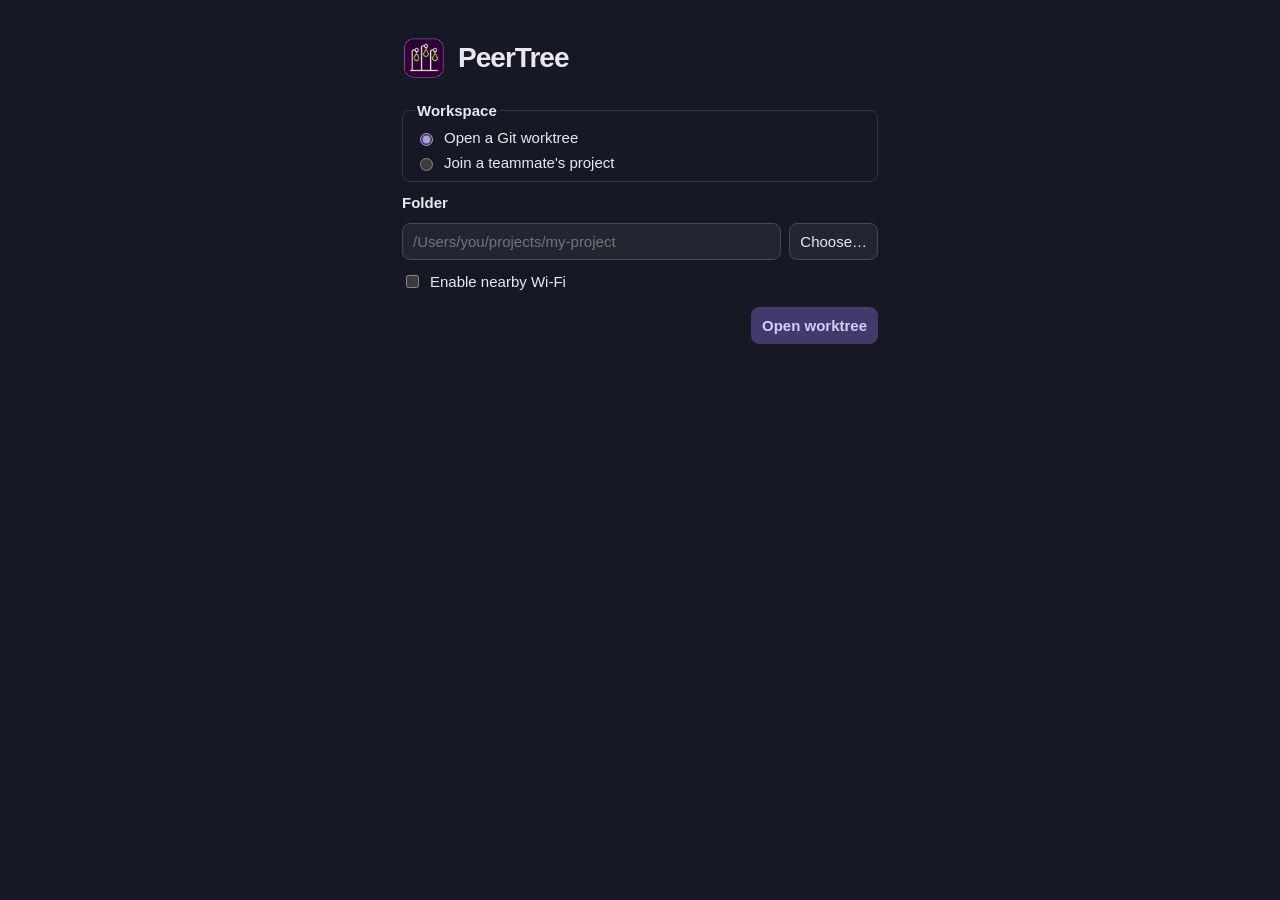
<file: desktop/frontend/index.html>
<!doctype html>
<html lang="en">
<head>
  <meta charset="utf-8">
  <meta name="viewport" content="width=device-width, initial-scale=1">
  <title>PeerTree</title>
  <link rel="stylesheet" href="launcher.css">
  <script src="launcher.js" defer></script>
</head>
<body>
  <main>
    <header>
      <img src="peertree-icon.png" width="44" height="44" alt="">
      <h1>PeerTree</h1>
    </header>
    <form>
      <fieldset>
        <legend>Workspace</legend>
        <label class="choice"><input type="radio" name="mode" value="open" checked> Open a Git worktree</label>
        <label class="choice"><input type="radio" name="mode" value="join"> Join a teammate's project</label>
      </fieldset>
      <div id="open-fields">
        <label for="folder">Folder</label>
        <div class="path">
          <input id="folder" required spellcheck="false" placeholder="/Users/you/projects/my-project">
          <button id="choose" type="button">Choose…</button>
        </div>
        <label class="choice"><input type="checkbox" id="peer"> Enable nearby Wi-Fi</label>
      </div>
      <p id="join-help" hidden>This Mac waits nearby for a teammate to add it. You'll choose a folder once the project starts arriving.</p>
      <div class="actions">
        <button id="open" type="submit">Open worktree</button>
      </div>
      <p id="status" role="status" aria-live="polite" hidden></p>
    </form>
  </main>
</body>
</html>
</file>
<file: desktop/frontend/launcher.css>
:root {
  font-family: -apple-system, BlinkMacSystemFont, "Segoe UI", sans-serif;
  font-size: 15px;
  color: #e9e9ed;
  background: #161826;
  color-scheme: dark;
}

[hidden] { display: none !important; }
* { box-sizing: border-box; }
body { margin: 0; }
main { max-width: 540px; margin: auto; padding: 36px 32px; }
header { display: flex; align-items: center; gap: 12px; margin-bottom: 22px; }
h1 { margin: 0; font-size: 28px; letter-spacing: -0.035em; }
form { display: grid; gap: 12px; }
fieldset {
  display: grid;
  gap: 8px;
  margin: 0;
  padding: 10px 12px;
  border: 1px solid #343646;
  border-radius: 8px;
}
legend, label { font-weight: 600; }
.choice { display: flex; align-items: center; gap: 8px; font-weight: 500; }
input { accent-color: #a99de9; }
input:not([type]), button {
  font: inherit;
  color: inherit;
  padding: 9px 10px;
  border: 1px solid #49465c;
  border-radius: 8px;
  background: #232532;
}
input:not([type]) { width: 100%; min-width: 0; }
:focus-visible { outline: 2px solid #a99de9; outline-offset: 2px; }
.path { display: flex; gap: 8px; }
button { cursor: pointer; }
button:disabled { opacity: 0.6; cursor: default; }
.actions { display: flex; justify-content: flex-end; margin-top: 4px; }
#open { background: #423a6a; border-color: #423a6a; color: #d2cefd; font-weight: 600; }
#open-fields { display: grid; gap: 12px; }
#join-help { margin: 0; color: var(--muted, #a9adc0); }
p { margin: 0; font-size: 13px; line-height: 1.45; color: #a9adc0; }
#status.error { color: #f0b4b4; }
</file>
